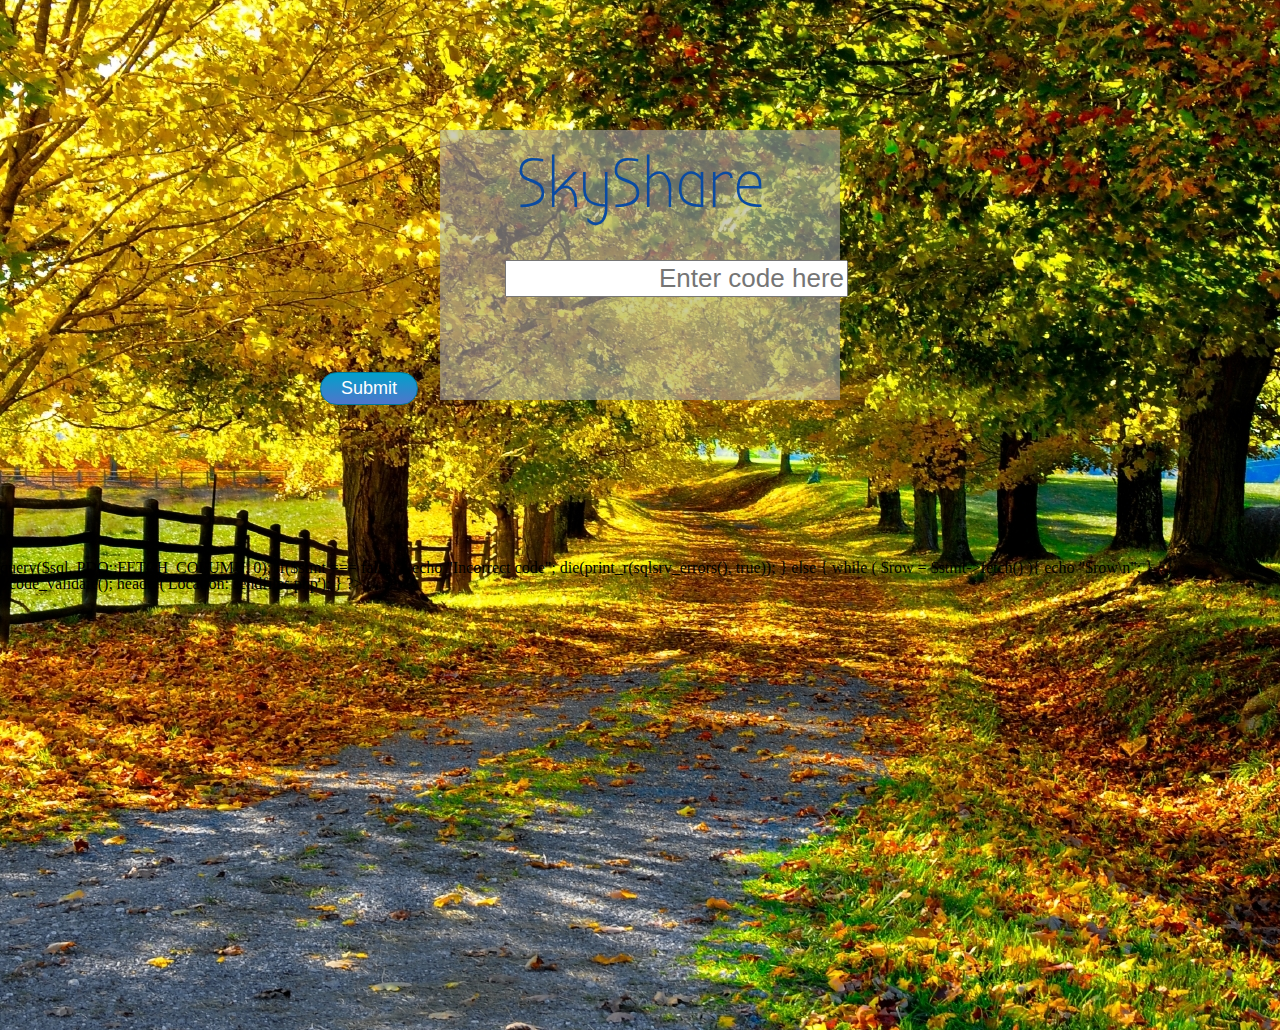
<file: index.html>
<!DOCTYPE html>
<html>
<head>
	<meta charset="utf-8">
	<title>SkyShare</title>
	<link href="css/style.css" rel="stylesheet" type="text/css">
	<link href='http://fonts.googleapis.com/css?family=Bubbler+One' rel='stylesheet' type='text/css'>
	<script src="http://ajax.googleapis.com/ajax/libs/jquery/1.10.1/jquery.min.js"></script>
	<script src="js/script.js"></script>
</head>
<body>
	<div id="main_box">
	</div>
	<div id="main_main">
		<div id="title">
			SkyShare
		</div>
		<form name="login" id="login" method="post" action="">
			<!--<input type="text" name="user" id="user" placeholder="user" ></input><br>
			<input type="password" name="password" id="password" placeholder="password" ></input></br>
			<input type="submit" name="submit" id="submit" value="Login"></input>-->
			<input type="text" id="code" name="code" placeholder="Enter code here" ></input>
			<input type="submit" name="submit_code" id="submit_code" ></input>
		</form>
	</div>

	<?php
		//function code_validate() {
			$code = $_POST["code"];
			$server = "tuqhxl05rd.database.windows.net,1433";
			$username = "ashish@tuqhxl05rd";
			$password = "PennApps2013";
			$database = "SkyShareDB";
			try
			{
			    $conn = new PDO("sqlsrv:server=$server ; Database = $database", $username, $password);
			}
			catch(Exception $e)
			{
			    die(print_r($e));
			}
			$sql = "SELECT CodeURL FROM CodeDB WHERE Code=$code";
			$stmt = $conn->query($sql, PDO::FETCH_COLUMN, 0);

			if($stmt === false)
			{
				echo "Incorrect code";
			    die(print_r(sqlsrv_errors(), true));
			} else {
				while ( $row = $stmt->fetch() ){
					echo "$row\n";
				}
		//}
		//code_validate();
				header('Location: sendfiles.php');
			}
		
	?>

</body>
</html>
</file>
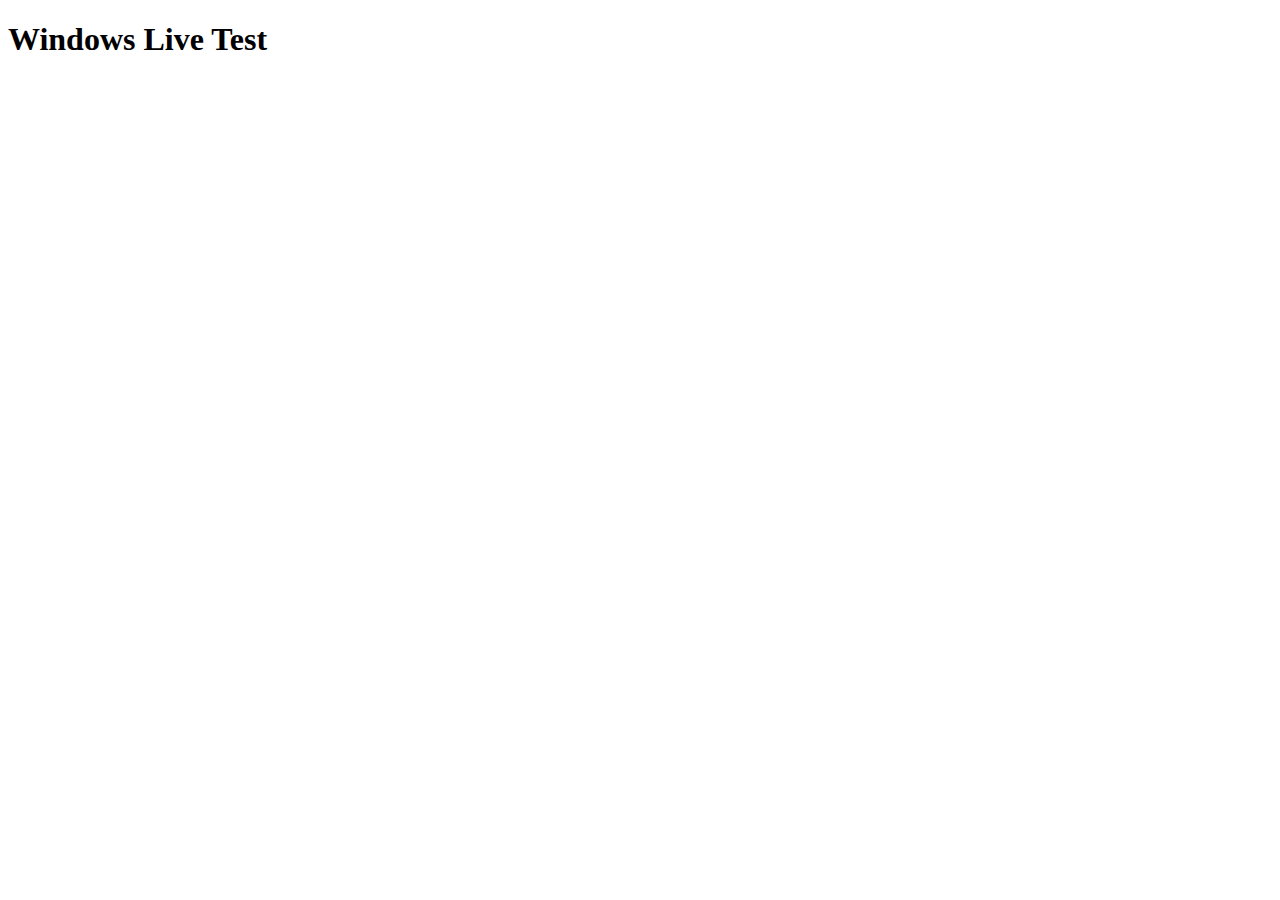
<file: default.html>
<!DOCTYPE html PUBLIC "-//W3C//DTD XHTML 1.0 Transitional//EN"
        "http://www.w3.org/TR/xhtml1/DTD/xhtml1-transitional.dtd">

<html xmlns="http://www.w3.org/1999/xhtml">
<head>
    <title>Windows Live Test</title>
    <style>
        <!--
        .Name {
            font-family: 'Segoe UI', Verdana, Tahoma, Helvetica, Arial, sans-serif;
            font-weight: bold;
        }

        -->
    </style>
</head>
<body>
<h1>Windows Live Test</h1>

<div>
    <div id="meName" class="Name"></div>
    <div id="meImg"></div>
    <div id="signin"></div>
</div>
<script src="//js.live.net/v5.0/wl.js" type="text/javascript"></script>
<script type="text/javascript">

    // Update the following values
    var client_id = "0000000048103E6B",
        scope = ["wl.signin", "wl.basic", "wl.offline_access"],
        redirect_uri = "https://login.live.com/oauth20_desktop.srf";

    function id(domId) {
        return document.getElementById(domId);
    }

    function displayMe() {
        var imgHolder = id("meImg"),
            nameHolder = id("meName");

        if (imgHolder.innerHTML != "") return;

        if (WL.getSession() != null) {
            WL.api({ path: "me/picture", method: "get" }).then(
                    function (response) {
                        if (response.location) {
                            imgHolder.innerHTML = "<img src='" + response.location + "' />";
                        }
                    }
                );

            WL.api({ path: "me", method: "get" }).then(
                    function (response) {
                        nameHolder.innerHTML = response.name;
                    }
                );
        }
    }

    function clearMe() {
        id("meImg").innerHTML = "";
        id("meName").innerHTML = "";
    }

    WL.init({ client_id: client_id, redirect_uri: redirect_uri, response_type: "code", scope: scope });


    WL.Event.subscribe("auth.sessionChange",
        function (e) {
            alert("butts");
            if (e.session) {
                displayMe();
            }
            else {
                clearMe();
            }            
        }
    );


    WL.ui({ name: "signin", element: "signin" });

</script>
</body>
</html>
</file>
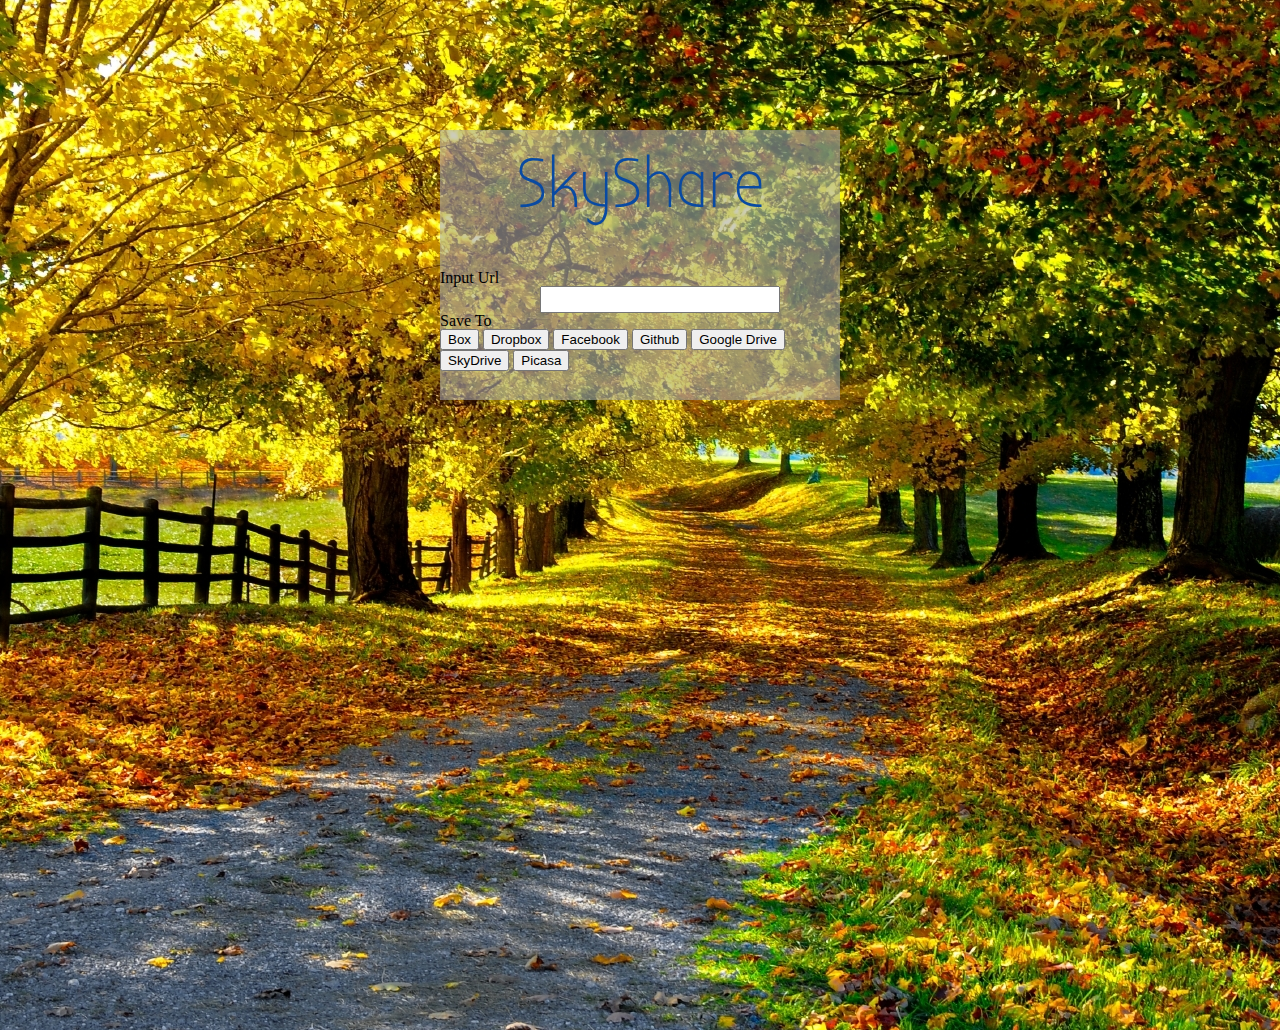
<file: ink.html>
<html>
 <head>
        <meta http-equiv="Content-Type" content="text/html; charset=utf-8">
 
  <title>SkyShare</title>
  <link href="css/style.css" rel="stylesheet" type="text/css">
  <link href='http://fonts.googleapis.com/css?family=Bubbler+One' rel='stylesheet' type='text/css'>
  <script src="http://ajax.googleapis.com/ajax/libs/jquery/1.10.1/jquery.min.js"></script>
  <script src="js/script.js"></script>
        <script src="//js.live.net/v5.0/wl.js"></script>
<script type="text/javascript" src="//api.filepicker.io/v1/filepicker.js"></script>
</head>
<body>
  <div id="main_box">
  </div>
  <div id="main_main">
    <div id="title">
      SkyShare<br><br>
    </div>  

<body>

  <div class="description">
    <label class="label" for="urlIn">Input Url</label>
  </div>
  <div class="control">
    <div class="input">
      <input type="text" id="url" class="input-xlarge">
    </div>
    <div class="control">
      <label class="label" for="saveTo">Save To</label>
      <div class="button">
        <button id="clickBox" onclick="callUpload('BOX')">Box</button>
        <button id="clickDrop" onclick="callUpload('DROPBOX')">Dropbox</button>
        <button id="clickFace" onclick="callUpload('FACEBOOK')">Facebook</button>
        <button id="clickGit" onclick="callUpload('GITHUB')">Github</button>
        <button id="clickGoog" onclick="callUpload('GOOGLE_DRIVE')">Google Drive</button>
        <button id="clickSky" onclick="callUpload('SKYDRIVE')">SkyDrive</button>
        <button id="clickPic" onclick="callUpload('PICASA')">Picasa</button>
      </div>
    </div>
  </div>


<script type="text/javascript">
  function alwaysRun(){
    filepicker.setKey('APQIuAkgBQmeW318veAMHz');
  }
  alwaysRun();
  function callUpload(servName) {
    var url = document.getElementById("url").value;
    filepicker.exportFile(url,{service: servName})
  }
</script>
&nbsp;
</body>
</html>
</file>
<file: css/style.css>
html, body, div, span, applet, object, iframe, h1, h2, h3, h4, h5, h6, p, blockquote, pre,a, abbr, acronym, address, big, cite, code,del, dfn, em, img, ins, kbd, q, s, samp,small, strike, strong, sub, sup, tt, var,b, u, i, center,dl, dt, dd, ol, ul, li,fieldset, form, label, legend,table, caption, tbody, tfoot, thead, tr, th, td,article, aside, canvas, details, embed, figure, figcaption, footer, header, hgroup, menu, nav, output, ruby, section, summary,time, mark, audio, video {
	margin: 0;
	padding: 0;
	border: 0;
	font-size: 100%;
	font: inherit;
	vertical-align: baseline;
}
/* HTML5 display-role reset for older browsers */
article, aside, details, figcaption, figure, footer, header, hgroup, menu, nav, section {
	display: block;
}
body {
	line-height: 1;
}
ol, ul {
	list-style: none;
}
blockquote, q {
	quotes: none;
}
blockquote:before, blockquote:after, q:before, q:after {
	content: '';
	content: none;
}
table {
	border-collapse: collapse;
	border-spacing: 0;
}

html, body {
	background: url("../bg.jpg") no-repeat center center fixed;
	width: 100%;
	height: 100%;
}

#title {
	width: 100%;
	position: relative;
	top: 20px;
	font-family: 'Bubbler One', sans-serif;
	font-size: 70px;
	color: #094AA2;
	text-align: center;
}

#login {
	position: relative;
	top: 120px;
	width: 100%;
}

input {
	font-size: 18px;
	position: relative;
	left: 100px;
	text-align: right;
}

#main_main {
	position: relative;
	width: 400px;
	margin: 130px auto;
	height: 300px;
	z-index: 5;
}

#main_box {
	position: absolute;
	width: 400px;
	left: 50%;
	margin-left: -200px;
	height: 270px;
	background-color: #aaa;
	opacity: .6;
	z-index: 1;
}

#main_box2 {
	position: absolute;
	width: 600px;
	left: 50%;
	margin-left: -300px;
	height: 450px;
	background-color: #aaa;
	opacity: .6;
	z-index: 1;
}

#submit {
	position: relative;
	left: 175px;
	display: none;
}

#user, #password {
	display: none;
}

#code {
	font-size: 26px;
	top: -60px;
	left: 65px;
}

#submit_code {
	position: relative;
	left: -120px;
	top: 15px;
	border: 1px solid #006;
	border-radius: 999px;
	padding: 5px 20px 5px 20px;
	background: -webkit-gradient(linear, 50% 0%, 50% 100%, color-stop(0%, #00a1cb), color-stop(100%, #5075CB));
	background: -webkit-linear-gradient(top, #00a1cb, #5075CB);
	background: -moz-linear-gradient(top, #00a1cb, #5075CB);
	background: -o-linear-gradient(top, #00a1cb, #5075CB);
	background: linear-gradient(top, #00a1cb, #5075CB);
	border-color: #007998;
	color: #FFFFFF;
}

#submit_code:hover {
	cursor: pointer;
	background: -webkit-gradient(linear, 50% 0%, 50% 100%, color-stop(0%, #5EDCFB), color-stop(100%, #5075CB));
	background: -webkit-linear-gradient(top, #1EB9DF, #5075CB);
	background: -moz-linear-gradient(top, #5EDCFB, #5075CB);
	background: -o-linear-gradient(top, #5EDCFB, #5075CB);
	background: linear-gradient(top, #5EDCFB, #5075CB);
}

#signin {
	position: relative;
	top: 80px;
	left: 160px;
}

#longurl {
	position: relative;
	top: 100px;
}

#dumburl {
	text-align: left;
}

#submit_url {
	position: relative;
	left: 170px;
}

#success {
	position: relative;
	top: 50px;
	text-align: center;
	font-size: 20px;
}
</file>
